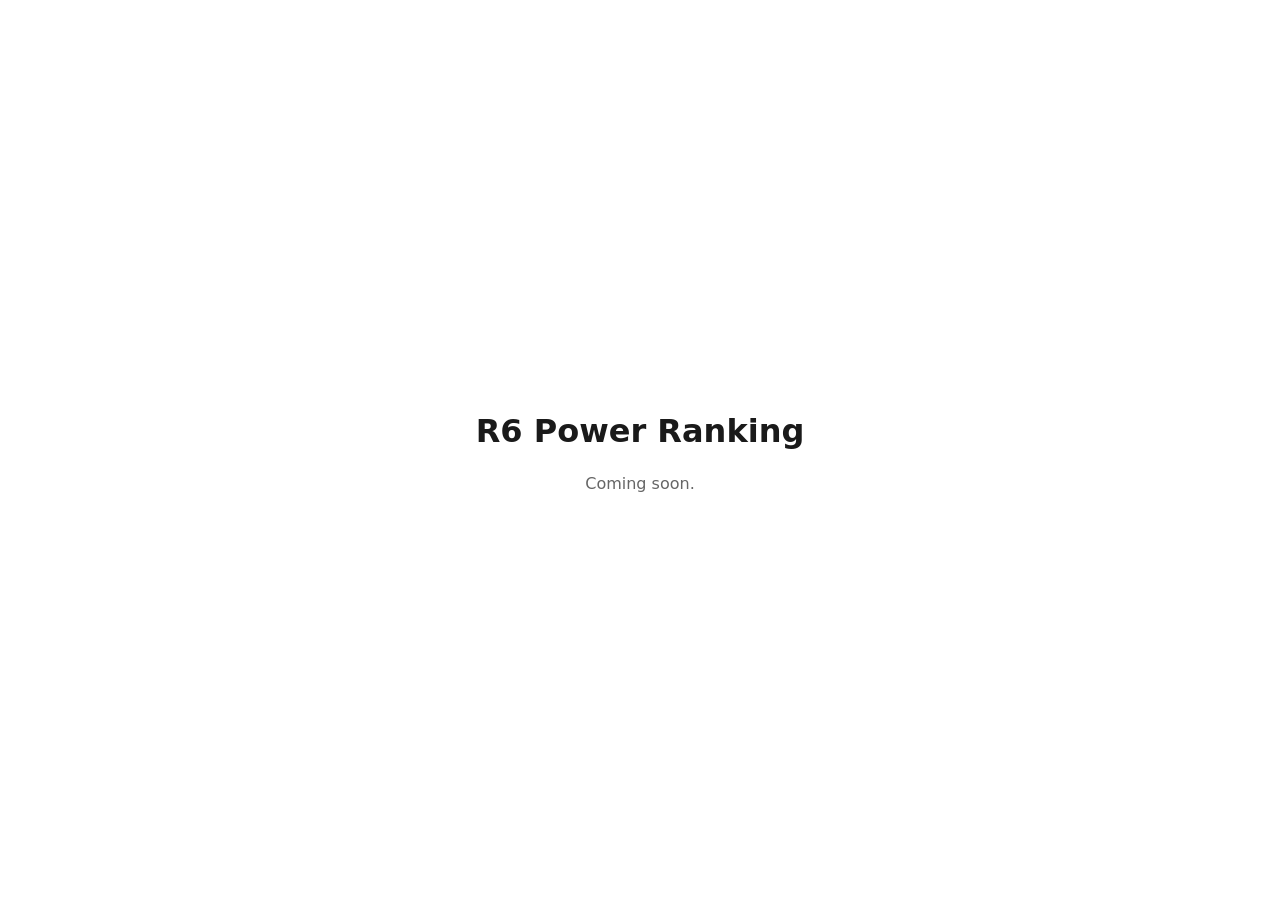
<file: index.html>
<!DOCTYPE html>
<html lang="en">
<head>
  <meta charset="UTF-8">
  <meta name="viewport" content="width=device-width, initial-scale=1.0">
  <title>R6 Power Ranking</title>
  <style>
    :root {
      --bg: #ffffff;
      --fg: #1a1a1a;
      --muted: #666666;
    }
    @media (prefers-color-scheme: dark) {
      :root {
        --bg: #121212;
        --fg: #f0f0f0;
        --muted: #a0a0a0;
      }
    }
    body {
      margin: 0;
      padding: 0 16px;
      min-height: 100vh;
      display: flex;
      flex-direction: column;
      align-items: center;
      justify-content: center;
      font-family: system-ui, -apple-system, "Segoe UI", Roboto, sans-serif;
      background: var(--bg);
      color: var(--fg);
      text-align: center;
    }
    h1 { margin-bottom: 0.25em; }
    p { color: var(--muted); }
  </style>
</head>
<body>
  <h1>R6 Power Ranking</h1>
  <p>Coming soon.</p>
</body>
</html>
</file>
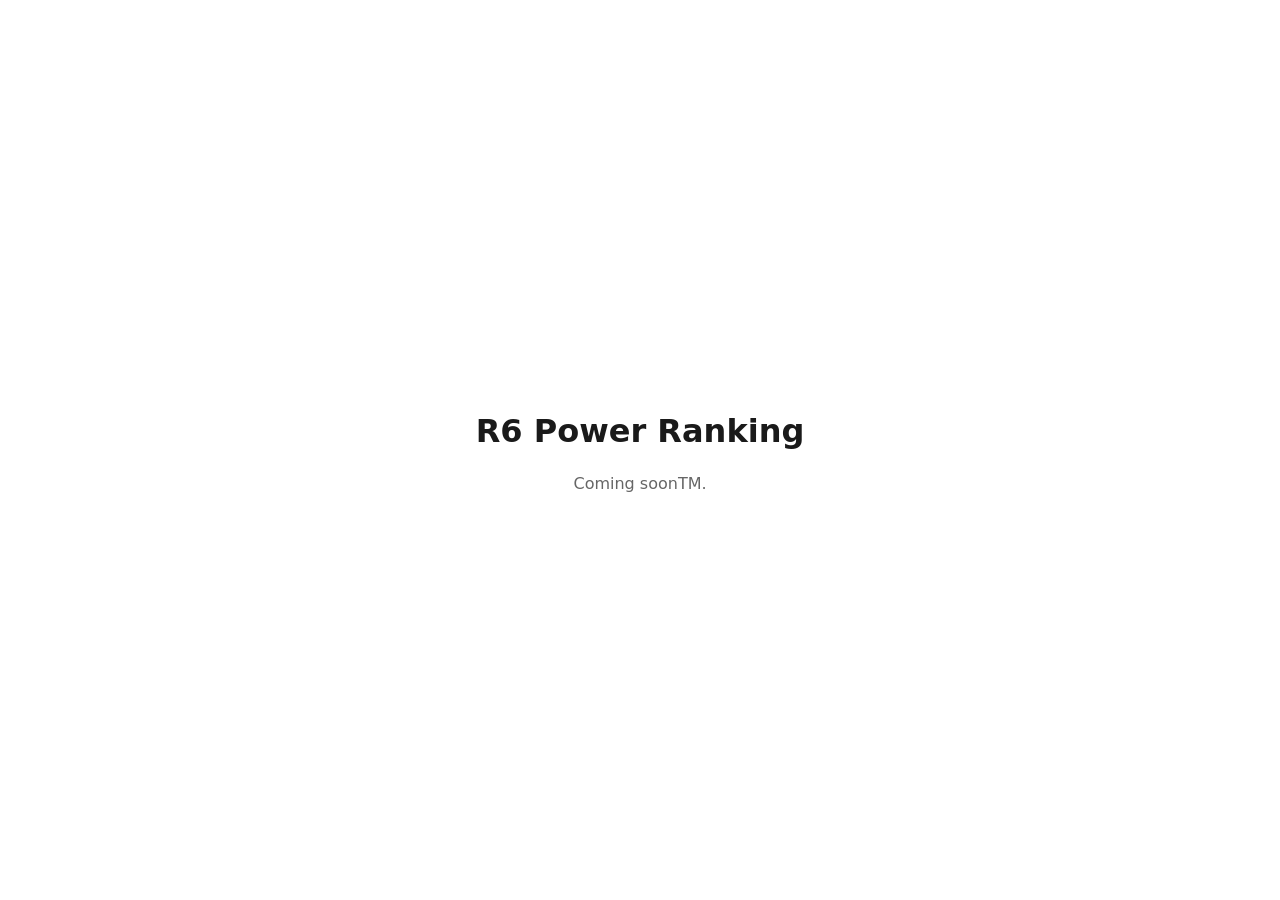
<file: web/index.html>
<!DOCTYPE html>
<html lang="en">
<head>
  <meta charset="UTF-8">
  <meta name="viewport" content="width=device-width, initial-scale=1.0">
  <title>R6 Power Ranking</title>
  <style>
    :root {
      --bg: #ffffff;
      --fg: #1a1a1a;
      --muted: #666666;
    }
    @media (prefers-color-scheme: dark) {
      :root {
        --bg: #121212;
        --fg: #f0f0f0;
        --muted: #a0a0a0;
      }
    }
    body {
      margin: 0;
      padding: 0 16px;
      min-height: 100vh;
      display: flex;
      flex-direction: column;
      align-items: center;
      justify-content: center;
      font-family: system-ui, -apple-system, "Segoe UI", Roboto, sans-serif;
      background: var(--bg);
      color: var(--fg);
      text-align: center;
    }
    h1 { margin-bottom: 0.25em; }
    p { color: var(--muted); }
  </style>
</head>
<body>
  <h1>R6 Power Ranking</h1>
  <p>Coming soonTM.</p>
</body>
</html>
</file>
